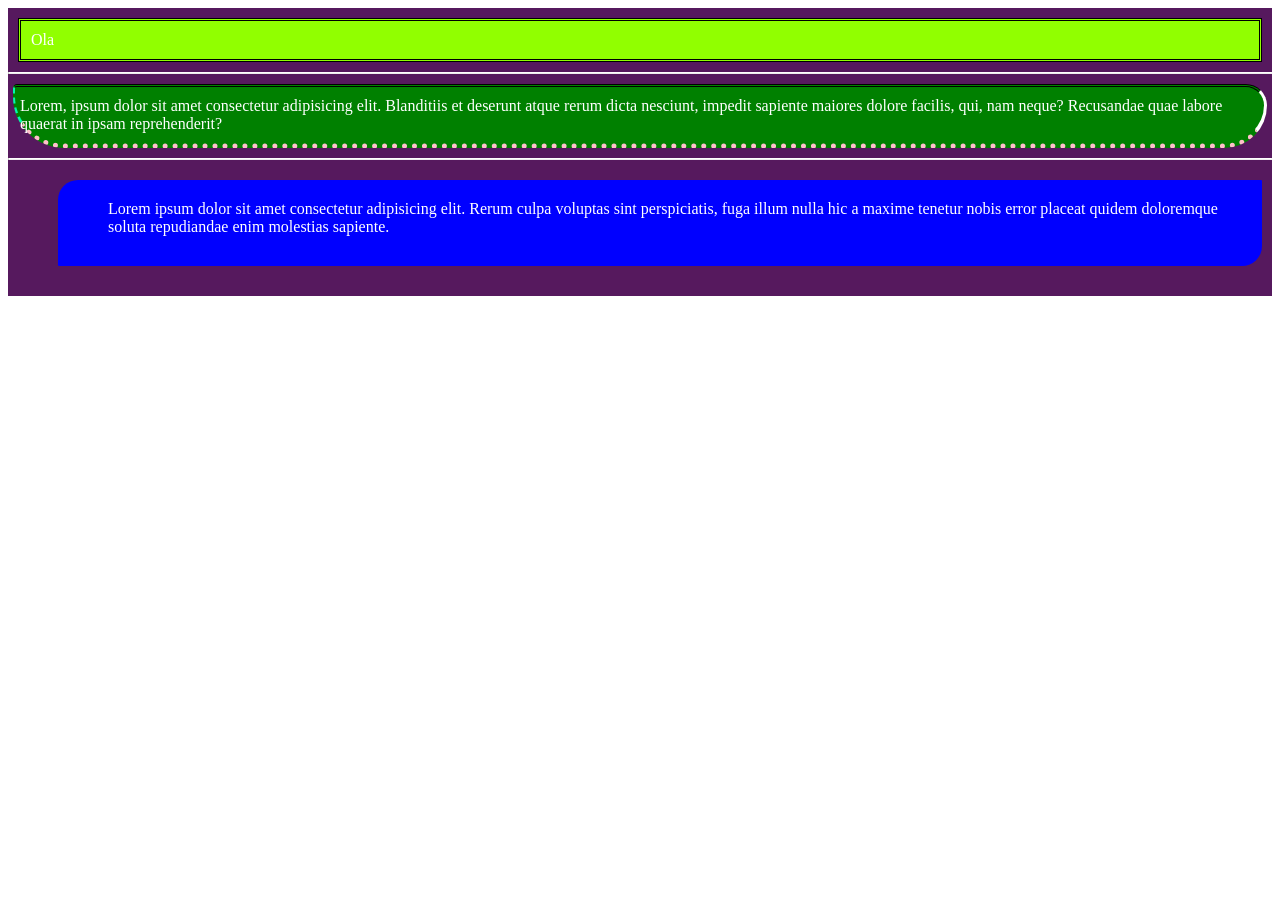
<file: utilities.html>
<!DOCTYPE html>
<html lang="en">

<head>
    <meta charset="UTF-8">
    <meta name="viewport" content="width=device-width, initial-scale=1.0">
    <title>Document</title>
    <style>
        * {
            box-sizing: border-box;
        }

        .pai-de-todos {
            background-color: rgb(86, 25, 94);
            overflow: auto;
            color: white;
        }

        hr {
            margin: 0;
            border-top: 1px solid white;
        }

        .margin1 {
            background-color: rgb(145, 255, 0);
            margin: 10px;
            padding: 10px;
            border: 3px double black;
        }

        .margin2 {
            background-color: green;
            margin: 10px 5px;
            padding: 10px 5px;
            border-top: 3px double black;
            border-right: 3px solid white;
            border-bottom: 5px dotted pink;
            border-left: 2px dashed rgb(1, 250, 167);
            border-radius: 10px 50px 100px 120px;
        }

        .margin3 {
            background-color: blue;
            margin: 20px 10px 30px 50px;
            padding: 20px 10px 30px 50px;
            border-radius: 20px 1px;
        }
    </style>
</head>

<body>

    <div class="pai-de-todos">

        <div class="margin1">Ola</div>
        <hr>
        <div class="margin2">Lorem, ipsum dolor sit amet consectetur adipisicing elit. Blanditiis et deserunt atque
            rerum dicta nesciunt, impedit sapiente maiores dolore facilis, qui, nam neque? Recusandae quae labore
            quaerat in ipsam reprehenderit?</div>
        <hr>
        <div class="margin3">Lorem ipsum dolor sit amet consectetur adipisicing elit. Rerum culpa voluptas sint
            perspiciatis, fuga illum nulla hic a maxime tenetur nobis error placeat quidem doloremque soluta repudiandae
            enim molestias sapiente.</div>

    </div>


</body>

</html>
</file>
